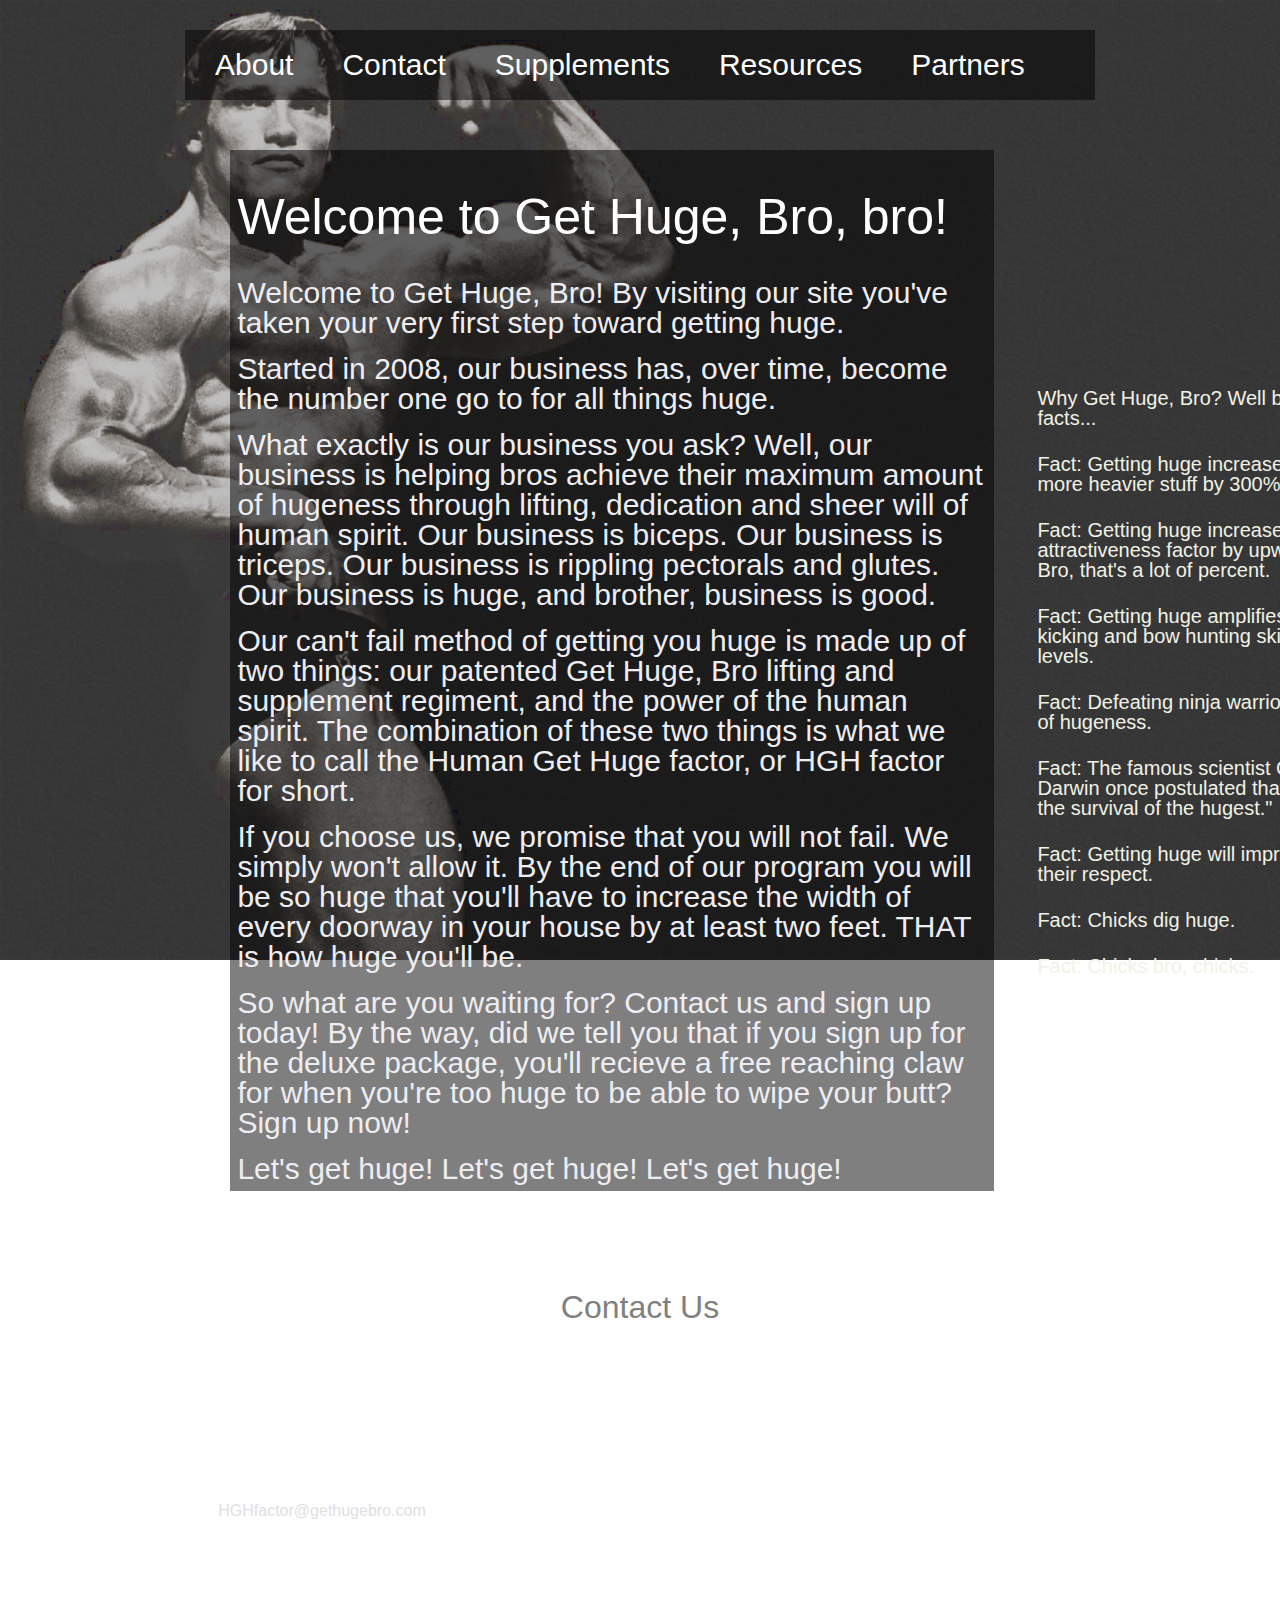
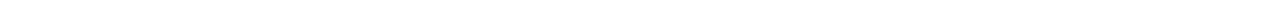
<file: index.html>
<!DOCTYPE html>
<html lang="en">
<head>
	<link rel="stylesheet" type="text/css" href="gethugebro.css">
	<meta name="viewport" content="initial-scale=1">
	<meta charset="UTF-8">
	<title>Get Huge, Bro!</title>
</head>
<body>
	
	<div id="navbar">
		<ul>
			<li><a href="https://4374585f484ba2ce708f353529194116364a9916.googledrive.com/host/0BxWZpkuyvsXVcEctUEgzZWRrdWs/About.html">About</a></li>
			<li><a href="https://4374585f484ba2ce708f353529194116364a9916.googledrive.com/host/0BxWZpkuyvsXVcEctUEgzZWRrdWs/contact.html">Contact</a></li>
			<li><a href="https://4374585f484ba2ce708f353529194116364a9916.googledrive.com/host/0BxWZpkuyvsXVcEctUEgzZWRrdWs/protein.html">Supplements</a></li>
			<li><a href="https://www.google.com/search?q=arnold+bodybuilding&source=lnms&tbm=isch&sa=X&ei=Pu3OU5idEYSvyATzroCoBg&sqi=2&ved=0CAYQ_AUoAQ&biw=1891&bih=925">Resources</a></li>
			<li><a href="https://4374585f484ba2ce708f353529194116364a9916.googledrive.com/host/0BxWZpkuyvsXVcEctUEgzZWRrdWs/partners.html">Partners</a></li>
		</ul>
	</div>
	<div id="container">
		<div id="welcome"><p>Welcome to Get Huge, Bro, bro!</p></div>
		
		<div id="mainContent">
			<div id="sideBar">
				<p>Why Get Huge, Bro? Well bro, just consider the facts...</p>

				<p>Fact: Getting huge increases your ability to lift more heavier stuff by 300%.</p>

				<p>Fact: Getting huge increases your sexy lady attractiveness factor by upwards of 350,000%. Bro, that's a lot of percent.</p>

				<p>Fact: Getting huge amplifies your punching, kicking and bow hunting skills to near superhuman levels. </p>

				<p>Fact: Defeating ninja warriors take massive levels of hugeness.</p>

				<p>Fact: The famous scientist Charles Broseph Darwin once postulated that "evolution is driven by the survival of the hugest." </p>

				<p>Fact: Getting huge will impress your bros and gain their respect.</p>

				<p>Fact: Chicks dig huge.</p>

				<p>Fact: Chicks bro, chicks.</p>
			</div>
			<p>Welcome to Get Huge, Bro! By visiting our site you've taken your very first step toward getting huge.</p>

			<p>Started in 2008, our business has, over time, become the number one go to for all things huge.</p>

			<p>What exactly is our business you ask? Well, our business is helping bros achieve their maximum amount of hugeness through lifting, dedication and sheer will of human spirit. Our business is biceps. Our business is triceps. Our business is rippling pectorals and glutes. Our business is huge, and brother, business is good.</p>

			<p>Our can't fail method of getting you huge is made up of two things: our patented Get Huge, Bro lifting and supplement regiment, and the power of the human spirit. The combination of these two things is what we like to call the Human Get Huge factor, or HGH factor for short. </p>

			<p>If you choose us, we promise that you will not fail. We simply won't allow it. By the end of our program you will be so huge that you'll have to increase the width of every doorway in your house by at least two feet. THAT is how huge you'll be.  </p>

			<p>So what are you waiting for? Contact us and sign up today! By the way, did we tell you that if you sign up for the deluxe package, you'll recieve a free reaching claw for when you're too huge to be able to wipe your butt? Sign up now!</p>

			<p>Let's get huge! Let's get huge! Let's get huge!</p>
		</div>
		
	</div>
	<div id="contact">
		<div id="contactContainer">
			<h1>Contact Us</h1>
			<div>
				<h2>E-mail</h2>
				<p>Bros, feel free to mail any and all broblems, brocerns and interrbrogations to... </p>
				<a href="mailto:HGHfactor@gethugebro.com">HGHfactor@gethugebro.com</a>
				
			</div>
			<div id="location">
				<h2>Location</h2>
				<p>Our broffices are located at...</p>
				<p>221B Baker St. <br>Bronden, IL <br> 60433</p>
			</div>
			<div>
				<h2>Call</h2>
				<p>Call us anytime during our broffice hours.</p>
				<p>Open 24 hours Mon-Fri <br>  9am-8pm Saturday <br> 9am-5pm Sunday</p>
				<p>555-GET-HUGE</p>
				
			</div>
			
		</div>
		
	</div>
</body>
</html>
</file>
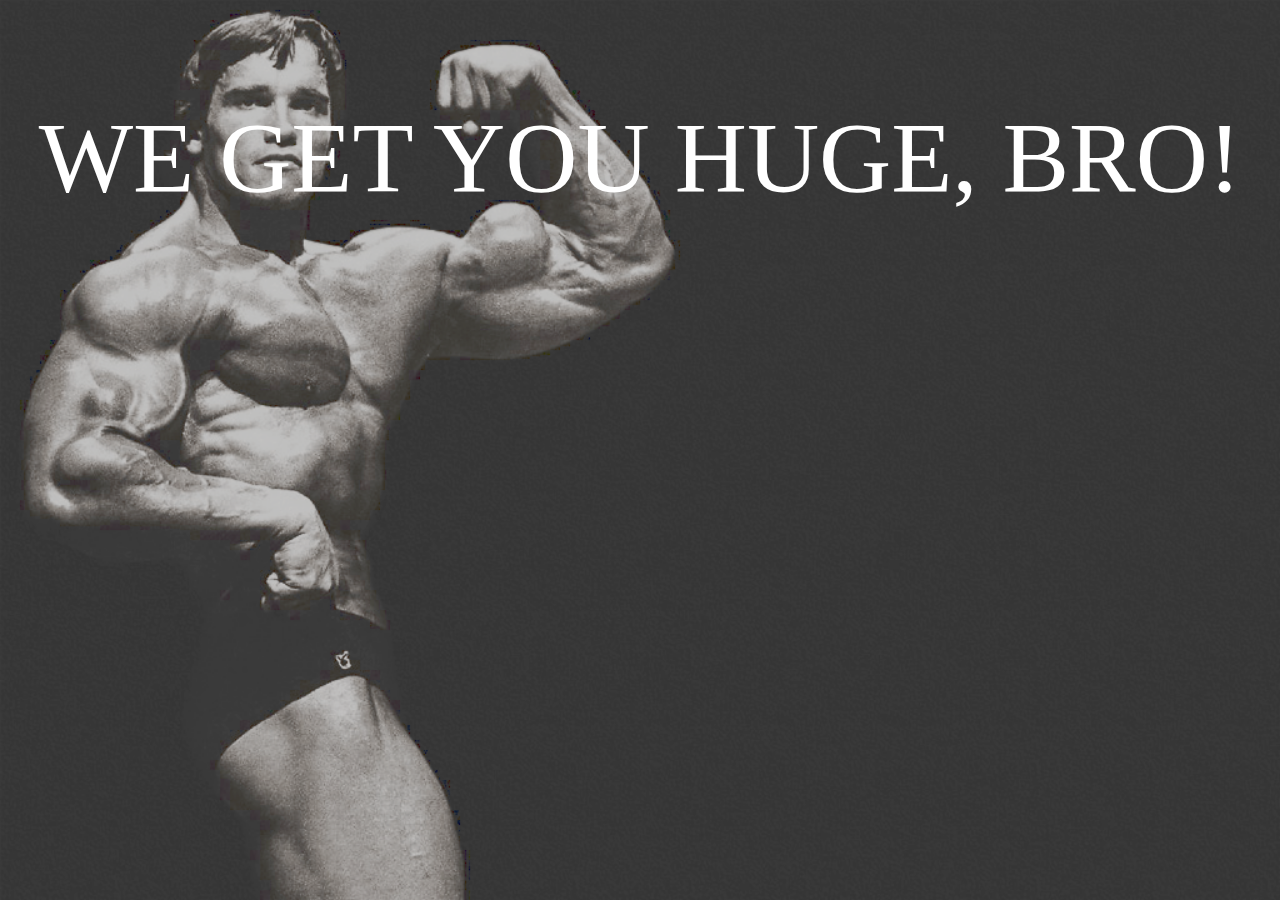
<file: About.html>
<!DOCTYPE html>
<html lang="en">
<head>
	<link rel="stylesheet" type="text/css" href="links.css">
	<meta charset="UTF-8">
	<title>About</title>
</head>
<body>
	<p>WE GET YOU HUGE, BRO!</p>
</body>
</html>
</file>
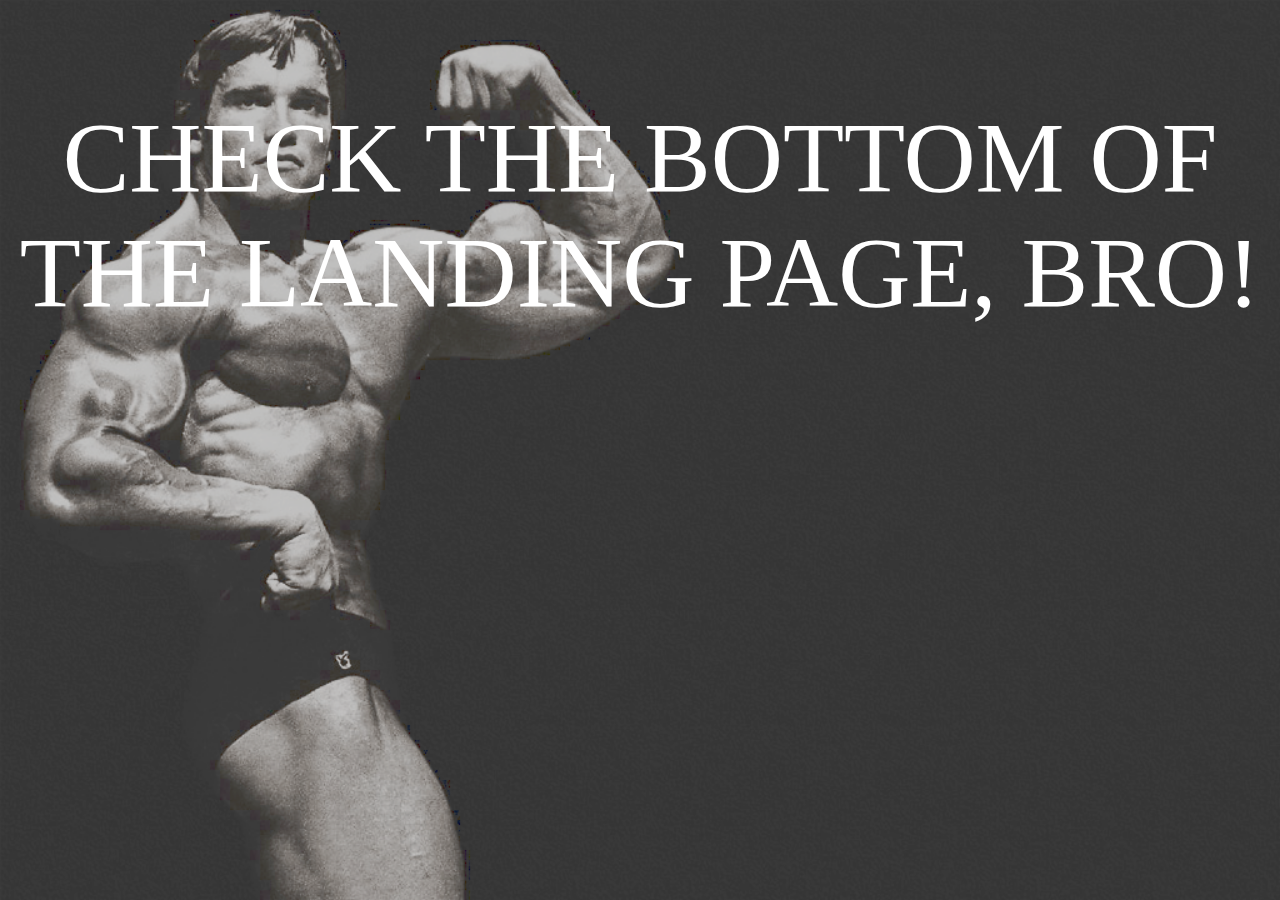
<file: contact.html>
<!DOCTYPE html>
<html lang="en">
<head>
	<link rel="stylesheet" type="text/css" href="links.css">
	<meta charset="UTF-8">
	<title>About</title>
</head>
<body>
	<p>CHECK THE BOTTOM OF THE LANDING PAGE, BRO!</p>
</body>
</html>
</file>
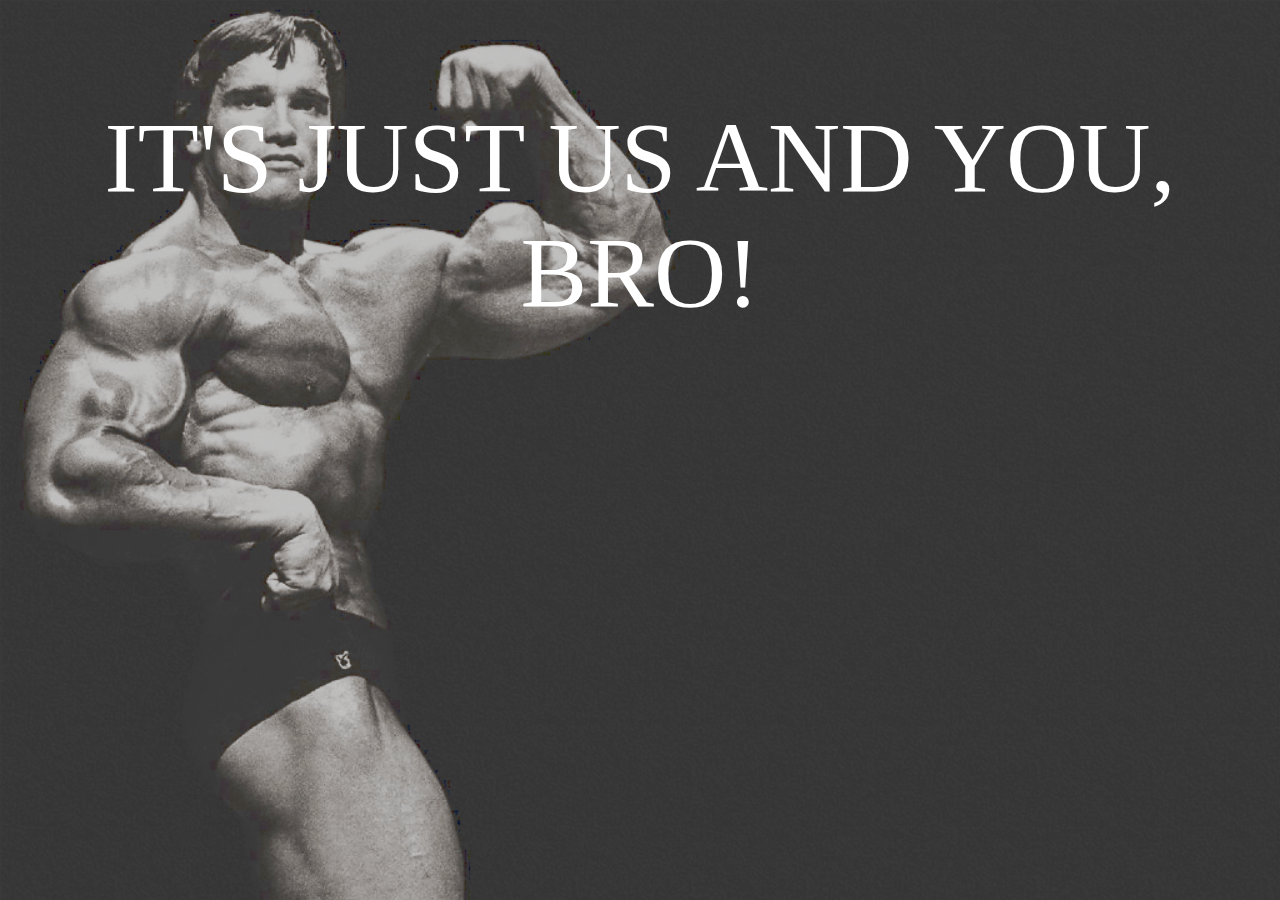
<file: partners.html>
<!DOCTYPE html>
<html lang="en">
<head>
	<link rel="stylesheet" type="text/css" href="links.css">
	<meta charset="UTF-8">
	<title>About</title>
</head>
<body>
	<p>IT'S JUST US AND YOU, BRO!</p>
</body>
</html>
</file>
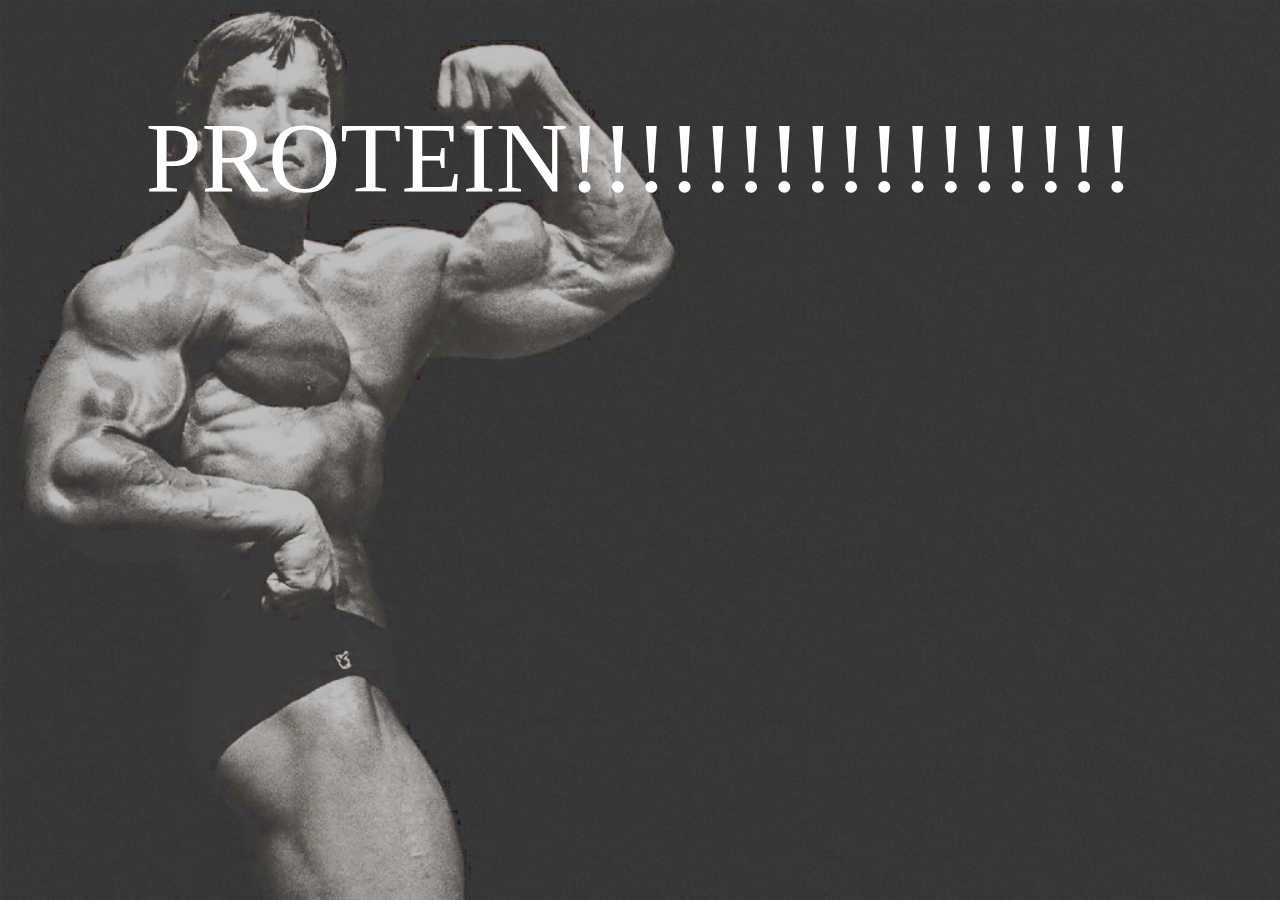
<file: protein.html>
<!DOCTYPE html>
<html lang="en">
<head>
	<link rel="stylesheet" type="text/css" href="links.css">
	<meta charset="UTF-8">
	<title>About</title>
</head>
<body>
	<p>PROTEIN!!!!!!!!!!!!!!!!!</p>
</body>
</html>
</file>
<file: gethugebro.css>
html, body, div, span, applet, object, iframe,
h1, h2, h3, h4, h5, h6, p, blockquote, pre,
a, abbr, acronym, address, big, cite, code,
del, dfn, em, img, ins, kbd, q, s, samp,
small, strike, strong, sub, sup, tt, var,
b, u, i, center,
dl, dt, dd, ol, ul, li,
fieldset, form, label, legend,
table, caption, tbody, tfoot, thead, tr, th, td,
article, aside, canvas, details, embed, 
figure, figcaption, footer, header, hgroup, 
menu, nav, output, ruby, section, summary,
time, mark, audio, video {
	margin: 0;
	padding: 0;
	border: 0;
	font-size: 100%;
	font: inherit;
	vertical-align: baseline;
}
/* HTML5 display-role reset for older browsers */
article, aside, details, figcaption, figure, 
footer, header, hgroup, menu, nav, section {
	display: block;
}
body {
	line-height: 1;
}
ol, ul {
	list-style: none;
}
blockquote, q {
	quotes: none;
}
blockquote:before, blockquote:after,
q:before, q:after {
	content: '';
	content: none;
}
table {
	border-collapse: collapse;
	border-spacing: 0;
}

/* end of reset*/

body {
	display:block;
}

* {
	/*outline:1px solid white;*/

}
body {
		background: transparent url("pics/arnold.png");
		background-repeat: no-repeat;
		background-size: 100%;
		background-attachment: fixed;
}

p {
	color:white;
	font-family: Arial, sans-serif;
}
div {
	display:block;
}
#navbar {
	background-color: rgba(0, 0, 0, 0.50);
	margin-left:auto;
	margin-right:auto;
	margin-top: 30px;
	position: relative;
	max-width: 900px;
	height: 60px;
	padding:5px;
}
#navbar ul {
	
	list-style-type: none;
	
}
#navbar li {
	margin-left:25px;
	padding-right:20px;
	display:inline;
	vertical-align: middle;
	line-height: 60px;
}
#navbar a {
	
	text-decoration: none;
	color: white;
	font-size: 30px;
	font-family: Arial, sans-serif;


}
#navbar a:hover {
	text-decoration: none;
	font-weight: bold;
	font-family: Arial, sans-serif;

}
#container {
	padding: 7px;
	background-color: rgba(0, 0, 0, 0.50);
	display:inline-block;
	max-width:750px;
	margin-top:50px;
	margin-left:18%;
	
}
#welcome {
	padding-top:35px;
	padding-bottom:20px;
	margin-right:auto;
	margin-left:auto;
}
#welcome p {
	font-size:50px;
}

#mainContent {
	position: relative;
	
}
#mainContent p {
	color:#EEEDF2;
	padding-top:16px;
	font-size:30px;
	font-family:Arial;
}

#sideBar {
	
	position:absolute;
	top:100px;
	bottom:50px;

	right:-500px;
	width:450px;
	
	
}

#sideBar p {
	color:#F1F2E6;
	padding-top:26px;
	font-size: 20px;
}

#contact {
	bottom:0;
	height:300px;
	padding-top:100px;
}
#contactContainer {
	
	max-width:960px;
	height:300px;
	margin-left:auto;
	margin-right:auto;

}
#contactContainer h1 {
	text-align: center;
	font-family: Arial, sans-serif;
	font-size: 32px;
	color:gray;
	padding-bottom: 30px;
}
#contactContainer div {
	vertical-align: middle;
	display:inline-block;
	font-family: Arial, Helvetica, sans-serif;
	color:gray;
	height: 250px;
	max-width:300px;
	margin-left:12px;
	margin-top: 20px;
}
#location {
	padding-left: 10px;
}
#contactContainer div h2 {

	margin-bottom: 20px;
	text-align: center;
	color:white;
	font-size: 25px;
}
#contactContainer div p {
	text-align: center;
	margin-bottom: 20px;
	padding-top: 5px;
	color:white;
	font-size: 20px;

}
#contactContainer a {
	display:block;
	text-decoration: none;
	text-align: center;
	color:#DFDEE3;
	
}
#contactContainer a:hover{
	color:#DFDEE3;
	display:block;
	text-align: center;
	font-weight: bold;
	

}
</file>
<file: links.css>
* {
	background: url("pics/arnold.png");
	background-size:100%;
	background-repeat: no-repeat;
	background-attachment: fixed;
	text-align: center;
	font-size:100px;
}
p {
	color:white;
}
</file>
